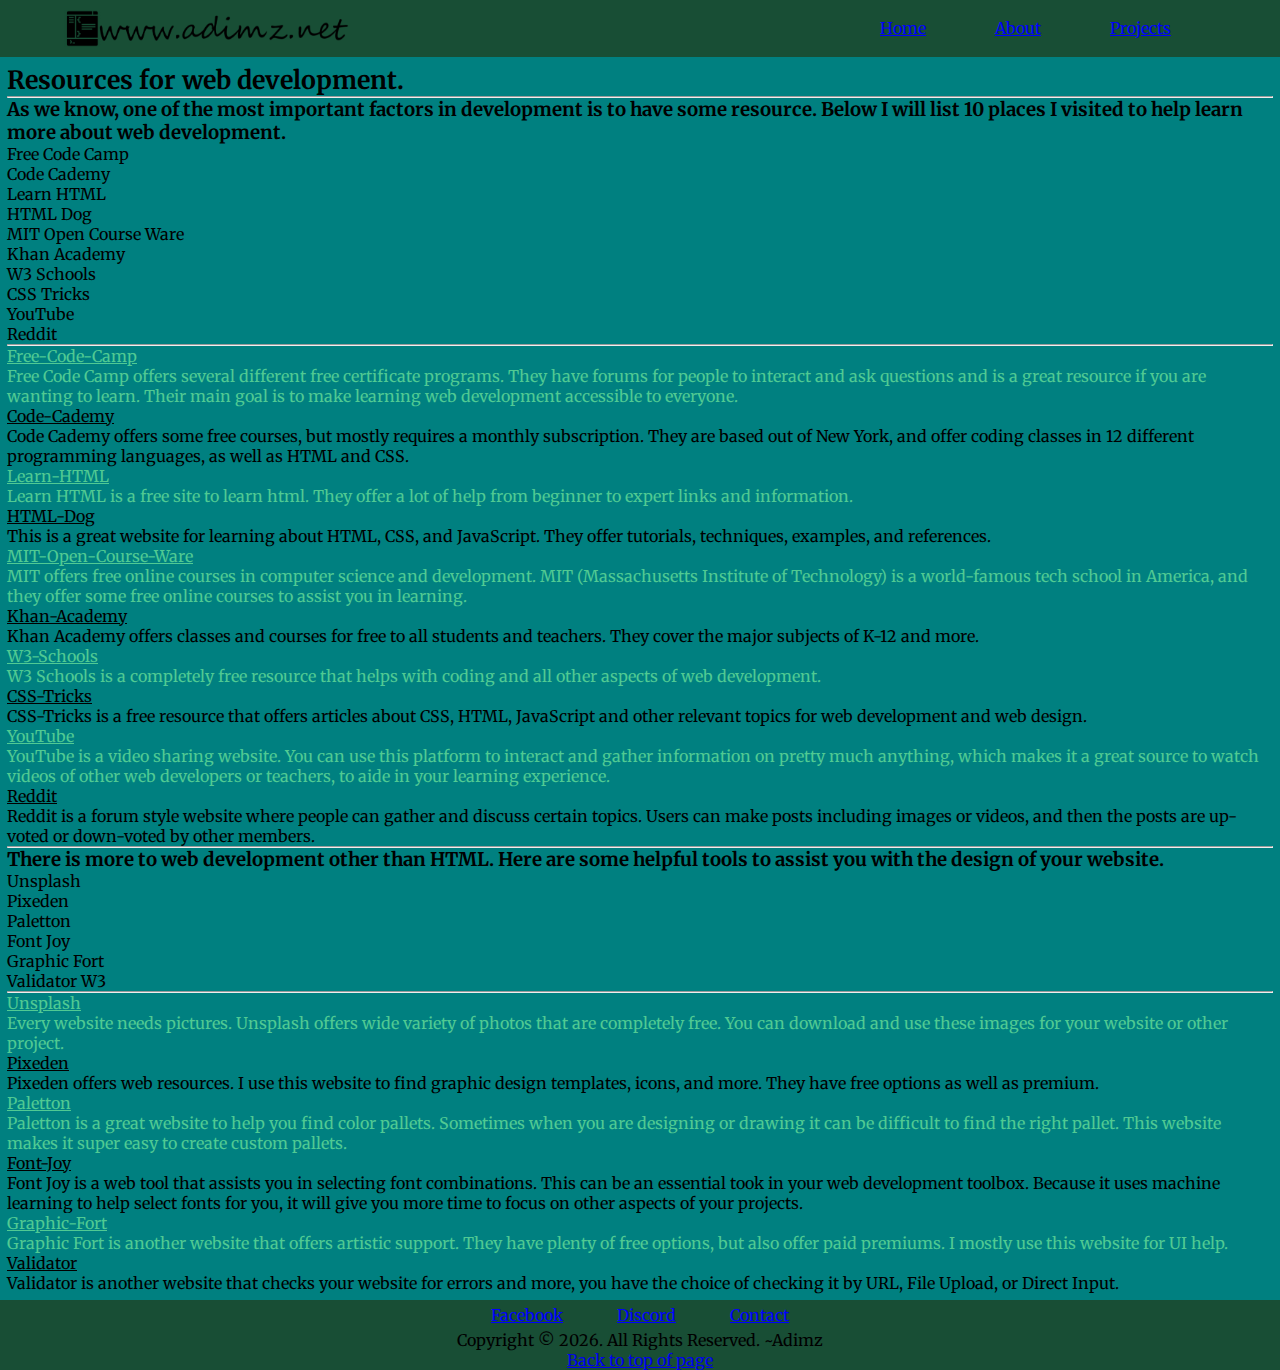
<file: index.html>
﻿<!DOCTYPE html>

<html lang="en" xmlns="http://www.w3.org/1999/xhtml">
<head>
    <meta charset="utf-8">
    <meta name="viewport" content="width=device=width, initial-scale=1.0">
    <meta name="discription" content="Homepage of Adimz">

    <title>Adimz Homepage</title>

    <link rel="stylesheet" href="https://cdnjs.cloudflare.com/ajax/libs/font-awesome/6.2.0/css/all.min.css" integrity="sha512-xh6O/CkQoPOWDdYTDqeRdPCVd1SpvCA9XXcUnZS2FmJNp1coAFzvtCN9BmamE+4aHK8yyUHUSCcJHgXloTyT2A==" crossorigin="anonymous" referrerpolicy="no-referrer">

    <link rel="stylesheet" href="style.css">
</head>
<body>
    <div class="site">
        <header class="hdr">
            <img class="logo" src="logo.png" alt="logo_unavailable" style="width: 25%;">
            <nav>
                <ul class="nav-links">
                    <li>
                        <a href="index.html">Home</a>
                    </li>
                    <li>
                        <a href="about.html">About</a>
                    </li>
                    <li>
                        <a href="projects.html">Projects</a>
                    </li>
                </ul>
            </nav>
        </header>

        <main class="main-content">
            <h1 class="title">Resources for web development.</h1>
            <hr>
            <h3 class="description">As we know, one of the most important factors in development is to have some resource. Below I will list 10 places I visited to help learn more about web development.</h3>
            <ul>
                <li>Free Code Camp</li>
                <li>Code Cademy</li>
                <li>Learn HTML</li>
                <li>HTML Dog</li>
                <li>MIT Open Course Ware</li>
                <li>Khan Academy</li>
                <li>W3 Schools</li>
                <li>CSS Tricks</li>
                <li>YouTube</li>
                <li>Reddit</li>
            </ul>
            <hr>
            <div class="odd">
                <p><a href="https://www.freecodecamp.org/" target="_blank">Free-Code-Camp</a><br>Free Code Camp offers several different free certificate programs. They have forums for people to interact and ask questions and is a great resource if you are wanting to learn. Their main goal is to make learning web development accessible to everyone.</p>
            </div>
            <div class="even">
                <p><a href="https://www.codecademy.com/" target="_blank">Code-Cademy</a><br>Code Cademy offers some free courses, but mostly requires a monthly subscription. They are based out of New York, and offer coding classes in 12 different programming languages, as well as HTML and CSS.</p>
            </div>
            <div class="odd">
                <p><a href="https://www.learn-html.org/" target="_blank">Learn-HTML</a><br>Learn HTML is a free site to learn html. They offer a lot of help from beginner to expert links and information.</p>
            </div>
            <div class="even">
                <p><a href="https://www.htmldog.com/" target="_blank">HTML-Dog</a><br>This is a great website for learning about HTML, CSS, and JavaScript. They offer tutorials, techniques, examples, and references.</p>
            </div>
            <div class="odd">
                <p><a href="https://www.ocw.mit.edu/" target="_blank">MIT-Open-Course-Ware</a><br>MIT offers free online courses in computer science and development. MIT (Massachusetts Institute of Technology) is a world-famous tech school in America, and they offer some free online courses to assist you in learning.</p>
            </div>
            <div class="even">
                <p><a href="https://www.khanacademy.org/" target="_blank">Khan-Academy</a><br>Khan Academy offers classes and courses for free to all students and teachers. They cover the major subjects of K-12 and more.</p>
            </div>
            <div class="odd">
                <p><a href="https://www.w3schools.com/" target="_blank">W3-Schools</a><br>W3 Schools is a completely free resource that helps with coding and all other aspects of web development.</p>
            </div>
            <div class="even">
                <p><a href="https://www.css-tricks.com/" target="_blank">CSS-Tricks</a><br>CSS-Tricks is a free resource that offers articles about CSS, HTML, JavaScript and other relevant topics for web development and web design.</p>
            </div>
            <div class="odd">
                <p><a href="https://www.youtube.com/" target="_blank">YouTube</a><br>YouTube is a video sharing website. You can use this platform to interact and gather information on pretty much anything, which makes it a great source to watch videos of other web developers or teachers, to aide in your learning experience.</p>
            </div>
            <div class="even">
                <p><a href="https://www.reddit.com/" target="_blank">Reddit</a><br>Reddit is a forum style website where people can gather and discuss certain topics. Users can make posts including images or videos, and then the posts are up-voted or down-voted by other members.</p>
            </div>
            <hr>
            <h3 class="description">There is more to web development other than HTML. Here are some helpful tools to assist you with the design of your website.</h3>
            <ul>
                <li>Unsplash</li>
                <li>Pixeden</li>
                <li>Paletton</li>
                <li>Font Joy</li>
                <li>Graphic Fort</li>
                <li>Validator W3</li>
            </ul>
            <hr>
            <div class="odd">
                <p><a href="https://www.unsplash.com/" target="_blank">Unsplash</a><br>Every website needs pictures. Unsplash offers wide variety of photos that are completely free. You can download and use these images for your website or other project.</p>
            </div>
            <div class="even">
                <p><a href="http://www.pixeden.com/free-icons-set" target="_blank">Pixeden</a><br>Pixeden offers web resources. I use this website to find graphic design templates, icons, and more. They have free options as well as premium.</p>
            </div>
            <div class="odd">
                <p><a href="http://www.paletton.com/" target="_blank">Paletton</a><br>Paletton is a great website to help you find color pallets. Sometimes when you are designing or drawing it can be difficult to find the right pallet. This website makes it super easy to create custom pallets.</p>
            </div>
            <div class="even">
                <p><a href="https://fontjoy.com/" target="_blank">Font-Joy</a><br>Font Joy is a web tool that assists you in selecting font combinations. This can be an essential took in your web development toolbox. Because it uses machine learning to help select fonts for you, it will give you more time to focus on other aspects of your projects.</p>
            </div>
            <div class="odd">
                <p><a href="https://www.graphicfort.com/" target="_blank">Graphic-Fort</a><br>Graphic Fort is another website that offers artistic support. They have plenty of free options, but also offer paid premiums. I mostly use this website for UI help.</p>
            </div>
            <div class="even">
                <p><a href="https://validator.w3.org/" target="_blank">Validator</a><br>Validator is another website that checks your website for errors and more, you have the choice of checking it by URL, File Upload, or Direct Input.</p>
            </div>
        </main>

        <footer class="ftr">
            <ul class="socials">
                <li>
                    <a href="https://www.wsj.com/articles/facebook-bad-for-you-360-million-users-say-yes-company-documents-facebook-files-11636124681" target="_blank"><i class="fa-brands fa-facebook"></i> Facebook</a>
                </li>
                <li>
                    <a href="https://discord.gg/Jpg7yBsN" target="_blank"><i class="fa-brands fa-discord"></i> Discord</a>
                </li>
                <li>
                    <a href="contact.html" target="_blank"><i class="fa-solid fa-envelope"></i> Contact</a>
                </li>
            </ul>

            Copyright &copy;
            <script>document.write(new Date().getFullYear());</script>. All Rights Reserved. ~Adimz <br>
            <a class="top" href="#top">Back to top of page</a>
        </footer>
    </div>
</body>
</html>
</file>
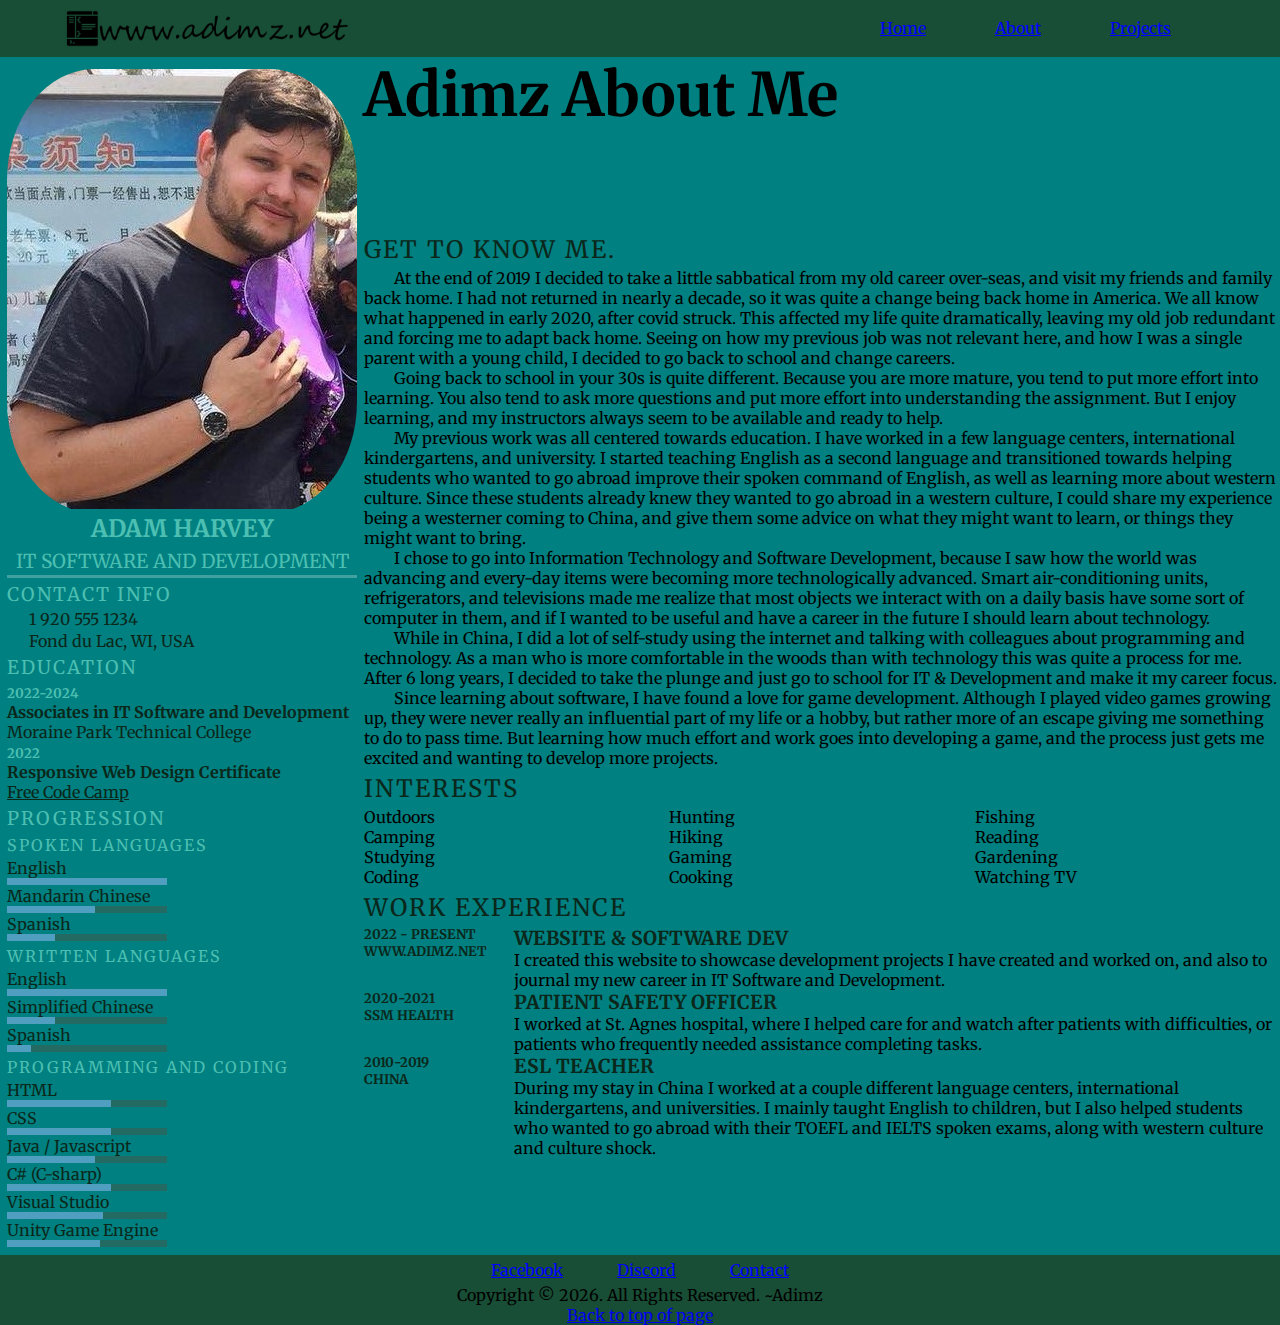
<file: about.html>
﻿<!DOCTYPE html>

<html lang="en" xmlns="http://www.w3.org/1999/xhtml">
<head>
    <meta charset="utf-8">
    <meta name="viewport" content="width=device=width, initial-scale=1.0">
    <meta name="discription" content="About Adimz">

    <title>Adimz About Me</title>

    <link rel="stylesheet" href="https://cdnjs.cloudflare.com/ajax/libs/font-awesome/6.2.0/css/all.min.css" integrity="sha512-xh6O/CkQoPOWDdYTDqeRdPCVd1SpvCA9XXcUnZS2FmJNp1coAFzvtCN9BmamE+4aHK8yyUHUSCcJHgXloTyT2A==" crossorigin="anonymous" referrerpolicy="no-referrer">

    <link rel="stylesheet" href="style.css">
</head>
<body>
    <div class="site">
        <header class="hdr">
            <img class="logo" src="logo.png" alt="logo_unavailable" style="width: 25%;">
            <nav>
                <ul class="nav-links">
                    <li>
                        <a href="index.html">Home</a>
                    </li>
                    <li>
                        <a href="about.html">About</a>
                    </li>
                    <li>
                        <a href="projects.html">Projects</a>
                    </li>
                </ul>
            </nav>
        </header>

        <div class="title">
            <h1>Adimz About Me</h1>
        </div>

        <main class="main-content">
            <div class="profile">
                <div class="image-box">
                    <img src="Adimz.jpg" alt="profile_unavailable">
                </div>
                <h2>Adam Harvey<br><span>IT Software and Development</span></h2>
            </div>
            <h3 class="main-title">Contact Info</h3>
            <ul class="contact-info">
                <li>
                    <i class="fa-solid fa-phone"></i> 1 920 555 1234
                </li>
                <li>
                    <i class="fa-solid fa-map-location"></i> Fond du Lac, WI, USA
                </li>
            </ul>
            <h3 class="main-title">Education</h3>
            <ul class="education-info">
                <li>
                    <h5>2022-2024</h5>
                    <h4 class="degree">Associates in IT Software and Development</h4>
                    <h4 class="institution">Moraine Park Technical College</h4>
                </li>
                <li>
                    <h5>2022</h5>
                    <h4 class="degree">Responsive Web Design Certificate</h4>
                    <h4 class="institution"><a href="whttps://www.freecodecamp.org/" target="_blank">Free Code Camp</a></h4>
                </li>
            </ul>
            <h3 class="main-title">Progression</h3>
            <h4 class="main-title">Spoken Languages</h4>
            <ul class="progression-info">
                <li>
                    <h5>English</h5>
                    <progress class="percent" value="100" max="100"></progress>
                </li>
                <li>
                    <h5>Mandarin Chinese</h5>
                    <progress class="percent" value="55" max="100"></progress>
                </li>
                <li>
                    <h5>Spanish</h5>
                    <progress class="percent" value="30" max="100"></progress>
                </li>
            </ul>
            <h4 class="main-title">Written Languages</h4>
            <ul class="progression-info">
                <li>
                    <h5>English</h5>
                    <progress class="percent" value="100" max="100"></progress>
                </li>
                <li>
                    <h5>Simplified Chinese</h5>
                    <progress class="percent" value="30" max="100"></progress>
                </li>
                <li>
                    <h5>Spanish</h5>
                    <progress class="percent" value="15" max="100"></progress>
                </li>
            </ul>
            <h4 class="main-title">Programming and Coding</h4>
            <ul class="progression-info">
                <li>
                    <h5>HTML</h5>
                    <progress class="percent" value="65" max="100"></progress>
                </li>
                <li>
                    <h5>CSS</h5>
                    <progress class="percent" value="65" max="100"></progress>
                </li>
                <li>
                    <h5>Java / Javascript</h5>
                    <progress class="percent" value="55" max="100"></progress>
                </li>
                <li>
                    <h5>C# (C-sharp)</h5>
                    <progress class="percent" value="65" max="100"></progress>
                </li>
                <li>
                    <h5>Visual Studio</h5>
                    <progress class="percent" value="60" max="100"></progress>
                </li>
                <li>
                    <h5>Unity Game Engine</h5>
                    <progress class="percent" value="58" max="100"></progress>
                </li>
            </ul>
        </main>

        <aside class="side-content">
            <h2 class="side-title">Get to know me.</h2>
            <p class="about">
                At the end of 2019 I decided to take a little sabbatical from my old career over-seas, and visit my friends and family back home. I had not returned in nearly a decade, so it was quite a change being back home in America. We all know what happened in early 2020, after covid struck. This affected my life quite dramatically, leaving my old job redundant and forcing me to adapt back home. Seeing on how my previous job was not relevant here, and how I was a single parent with a young child, I decided to go back to school and change careers.
            </p>
            <p class="about">
                Going back to school in your 30s is quite different. Because you are more mature, you tend to put more effort into learning. You also tend to ask more questions and put more effort into understanding the assignment. But I enjoy learning, and my instructors always seem to be available and ready to help.
            </p>
            <p class="about">
                My previous work was all centered towards education. I have worked in a few language centers, international kindergartens, and university. I started teaching English as a second language and transitioned towards helping students who wanted to go abroad improve their spoken command of English, as well as learning more about western culture. Since these students already knew they wanted to go abroad in a western culture, I could share my experience being a westerner coming to China, and give them some advice on what they might want to learn, or things they might want to bring.
            </p>
            <p class="about">
                I chose to go into Information Technology and Software Development, because I saw how the world was advancing and every-day items were becoming more technologically advanced. Smart air-conditioning units, refrigerators, and televisions made me realize that most objects we interact with on a daily basis have some sort of computer in them, and if I wanted to be useful and have a career in the future I should learn about technology.
            </p>
            <p class="about">
                While in China, I did a lot of self-study using the internet and talking with colleagues about programming and technology. As a man who is more comfortable in the woods than with technology this was quite a process for me. After 6 long years, I decided to take the plunge and just go to school for IT & Development and make it my career focus.
            </p>
            <p class="about">
                Since learning about software, I have found a love for game development. Although I played video games growing up, they were never really an influential part of my life or a hobby, but rather more of an escape giving me something to do to pass time. But learning how much effort and work goes into developing a game, and the process just gets me excited and wanting to develop more projects.
            </p>
            <h2 class="side-title">Interests</h2>
            <ul>
                <li>
                    <i class="fa-solid fa-mountain-sun"></i>
                    Outdoors
                </li>
                <li>
                    <i class="fa-solid fa-bullseye"></i>
                    Hunting
                </li>
                <li>
                    <i class="fa-solid fa-fish-fins"></i>
                    Fishing
                </li>
                <li>
                    <i class="fa-solid fa-tent"></i>
                    Camping
                </li>
                <li>
                    <i class="fa-solid fa-person-hiking"></i>
                    Hiking
                </li>
                <li>
                    <i class="fa-solid fa-book"></i>
                    Reading
                </li>
                <li>
                    <i class="fa-solid fa-graduation-cap"></i>
                    Studying
                </li>
                <li>
                    <i class="fa-solid fa-gamepad"></i>
                    Gaming
                </li>
                <li>
                    <i class="fa-solid fa-seedling"></i>
                    Gardening
                </li>
                <li>
                    <i class="fa-solid fa-code"></i>
                    Coding
                </li>
                <li>
                    <i class="fa-solid fa-utensils"></i>
                    Cooking
                </li>
                <li>
                    <i class="fa-solid fa-tv"></i>
                    Watching TV
                </li>
            </ul>
            <h2 class="side-title">Work Experience</h2>
            <div class="experience-box">
                <div class="years-employer">
                    <h5>2022 - Present</h5>
                    <h5> www.adimz.net</h5>
                </div>
                <div class="work-details">
                    <h4>Website & Software Dev</h4>
                    <p>
                        I created this website to showcase development projects I have created and worked on, and also to journal my new career in IT Software and Development.
                    </p>
                </div>
            </div>
            <div class="experience-box">
                <div class="years-employer">
                    <h5>2020-2021</h5>
                    <h5>SSM Health</h5>
                </div>
                <div class="work-details">
                    <h4>Patient Safety Officer</h4>
                    <p>
                        I worked at St. Agnes hospital, where I helped care for and watch after patients with difficulties, or patients who frequently needed assistance completing tasks. 
                    </p>
                </div>
            </div>
            <div class="experience-box">
                <div class="years-employer">
                    <h5>2010-2019</h5>
                    <h5>China</h5>
                </div>
                <div class="work-details">
                    <h4>ESL Teacher</h4>
                    <p>
                        During my stay in China I worked at a couple different language centers, international kindergartens, and universities. I mainly taught English to children, but I also helped students who wanted to go abroad with their TOEFL and IELTS spoken exams, along with western culture and culture shock.
                    </p>
                </div>
            </div>
        </aside>

        <footer class="ftr">
            <ul class="socials">
                <li>
                    <a href="https://www.wsj.com/articles/facebook-bad-for-you-360-million-users-say-yes-company-documents-facebook-files-11636124681" target="_blank"><i class="fa-brands fa-facebook"></i> Facebook</a>
                </li>
                <li>
                    <a href="https://discord.gg/Jpg7yBsN" target="_blank"><i class="fa-brands fa-discord"></i> Discord</a>
                </li>
                <li>
                    <a href="contact.html" target="_blank"><i class="fa-solid fa-envelope"></i> Contact</a>
                </li>
            </ul>

            Copyright &copy;
            <script>document.write(new Date().getFullYear());</script>. All Rights Reserved. ~Adimz <br>
            <a class="top" href="#top">Back to top of page</a>
        </footer>
    </div>
</body>
</html>
</file>
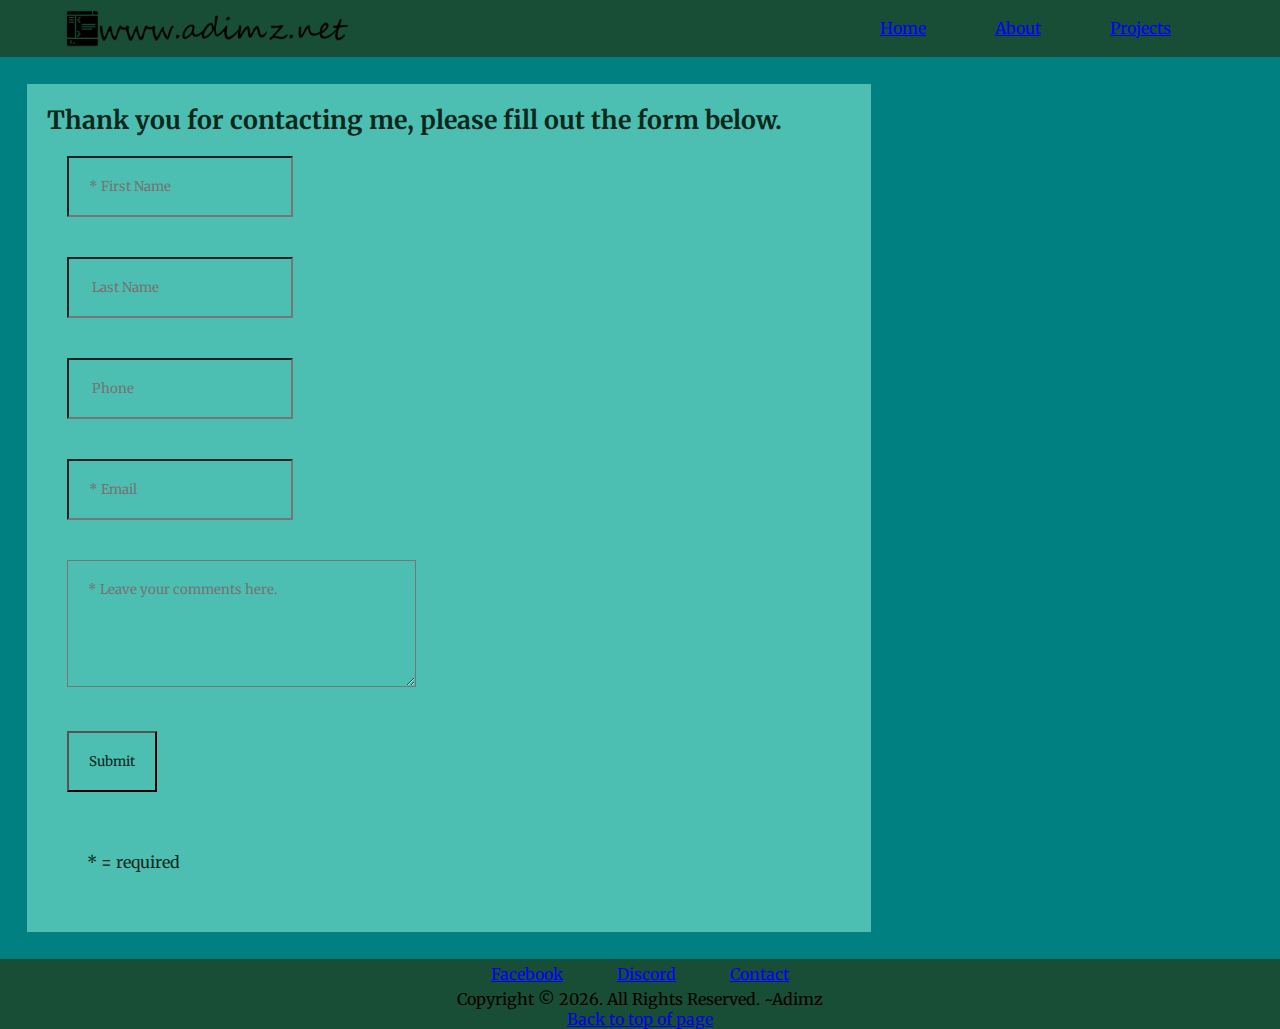
<file: contact.html>
<!DOCTYPE html>

<html lang="en" xmlns="http://www.w3.org/1999/xhtml">
<head>
    <meta charset="utf-8">
    <meta name="viewport" content="width=device=width, initial-scale=1.0">
    <meta name="discription" content="Contact Adimz">

    <title>Adimz Contact Form</title>

    <link rel="stylesheet" href="https://cdnjs.cloudflare.com/ajax/libs/font-awesome/6.2.0/css/all.min.css" integrity="sha512-xh6O/CkQoPOWDdYTDqeRdPCVd1SpvCA9XXcUnZS2FmJNp1coAFzvtCN9BmamE+4aHK8yyUHUSCcJHgXloTyT2A==" crossorigin="anonymous" referrerpolicy="no-referrer">

    <link rel="stylesheet" href="style.css">
</head>
<body>
    <div class="site">
        <header class="hdr">
            <img class="logo" src="logo.png" alt="logo_unavailable" style="width: 25%;">
            <nav>
                <ul class="nav-links">
                    <li>
                        <a href="index.html">Home</a>
                    </li>
                    <li>
                        <a href="about.html">About</a>
                    </li>
                    <li>
                        <a href="projects.html">Projects</a>
                    </li>
                </ul>
            </nav>
        </header>

        <main class="main-content">
            <form class="form" action="formmail.php" method="post">
                <h1>Thank you for contacting me, please fill out the form below.</h1>
                <input class="form-input" name="fname" placeholder="* First Name" required type="text" value=""><br>
                <input class="form-input" name="lname" placeholder=" Last Name" type="text" value=""><br>
                <input class="form-input" name="phone" placeholder=" Phone" type="tel" value=""><br>
                <input class="form-input" name="email" placeholder="* Email" required type="email" value="" style="margin-bottom: 0px;"><br><br>

<textarea class="form-input" cols="35" id="comments" name="comments" placeholder="* Leave your comments here." required rows="5"></textarea><br>
                <input class="form" type="submit">
                <p class="form">* = required</p>
            </form>
        </main>

        <footer class="ftr">
            <ul class="socials">
                <li>
                    <a href="https://www.wsj.com/articles/facebook-bad-for-you-360-million-users-say-yes-company-documents-facebook-files-11636124681" target="_blank"><i class="fa-brands fa-facebook"></i> Facebook</a>
                </li>
                <li>
                    <a href="https://discord.gg/Jpg7yBsN" target="_blank"><i class="fa-brands fa-discord"></i> Discord</a>
                </li>
                <li>
                    <a href="contact.html" target="_blank"><i class="fa-solid fa-envelope"></i> Contact</a>
                </li>
            </ul>

            Copyright &copy;
            <script>document.write(new Date().getFullYear());</script>. All Rights Reserved. ~Adimz <br>
            <a class="top" href="#top">Back to top of page</a>
        </footer>
    </div>
</body>
</html>
</file>
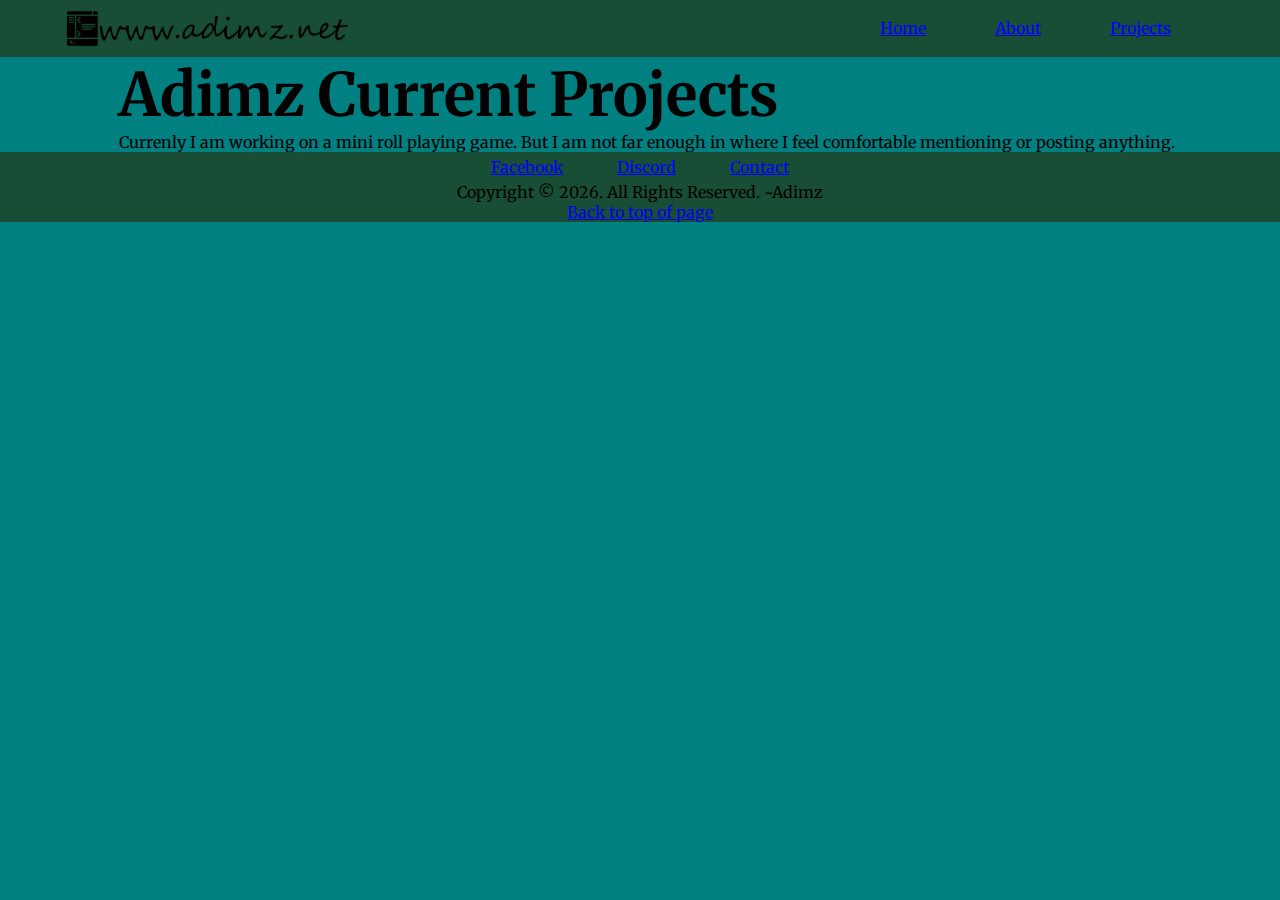
<file: projects.html>
﻿<!DOCTYPE html>

<html lang="en" xmlns="http://www.w3.org/1999/xhtml">
<head>
    <meta charset="utf-8">
    <meta name="viewport" content="width=device=width, initial-scale=1.0">
    <meta name="discription" content="Projects from Adimz">

    <title>Adimz Projects</title>

    <link rel="stylesheet" href="https://cdnjs.cloudflare.com/ajax/libs/font-awesome/6.2.0/css/all.min.css" integrity="sha512-xh6O/CkQoPOWDdYTDqeRdPCVd1SpvCA9XXcUnZS2FmJNp1coAFzvtCN9BmamE+4aHK8yyUHUSCcJHgXloTyT2A==" crossorigin="anonymous" referrerpolicy="no-referrer">

    <link rel="stylesheet" href="style.css">
</head>
<body>
    <div class="site">
        <header class="hdr">
            <img class="logo" src="logo.png" alt="logo_unavailable" style="width: 25%;">
            <nav>
                <ul class="nav-links">
                    <li>
                        <a href="index.html">Home</a>
                    </li>
                    <li>
                        <a href="about.html">About</a>
                    </li>
                    <li>
                        <a href="projects.html">Projects</a>
                    </li>
                </ul>
            </nav>
        </header>

        <div class="title">
            <h1>Adimz Current Projects</h1>
        </div>

        <main class="main-content">

        </main>

        <aside class="side-content">
            <p>
                Currenly I am working on a mini roll playing game. But I am not far enough in where I feel comfortable mentioning or posting anything.
            </p>
        </aside>

        <footer class="ftr">
            <ul class="socials">
                <li>
                    <a href="https://www.wsj.com/articles/facebook-bad-for-you-360-million-users-say-yes-company-documents-facebook-files-11636124681" target="_blank"><i class="fa-brands fa-facebook"></i> Facebook</a>
                </li>
                <li>
                    <a href="https://discord.gg/Jpg7yBsN" target="_blank"><i class="fa-brands fa-discord"></i> Discord</a>
                </li>
                <li>
                    <a href="contact.html" target="_blank"><i class="fa-solid fa-envelope"></i> Contact</a>
                </li>
            </ul>

            Copyright &copy;
            <script>document.write(new Date().getFullYear());</script>. All Rights Reserved. ~Adimz <br>
            <a class="top" href="#top">Back to top of page</a>
        </footer>
    </div>
</body>
</html>
</file>
<file: style.css>
﻿@import url('https://fonts.googleapis.com/css2?family=Merriweather:ital,wght@0,300;0,400;0,700;0,900;1,300;1,400;1,700;1,900&display=swap');

:root {
    --background: #184E35;
    --light_text: #4CBFB2;
    --dark_text: #0B271A;
    --progress: #519FC0;
    --progress-background: #236A62;
    --div-odd: #50CA93;
    --div-even: 399D6F;
}

* {
    box-sizing: border-box;
    margin: 0;
    padding: 0;
    background-color: teal;
    font-family: 'Merriweather', serif;
}

.site {
    width: 100%;
    display: grid;
    grid-template-columns: auto;
    grid-template-rows: auto, 5fr;
    grid-template-areas:
        "nav"
        "title"
        "main"
        "side"
        "footer";
}

.hdr {
    grid-area: nav;
    display: flex;
    justify-content: flex-end;
    align-items: center;
    padding: 10px 5%;
    background-color: var(--background);
}
    .logo {
        cursor: pointer;
        margin-right: auto;
        background-color: var(--background);
    }
    .nav-links {
        list-style: none;
        background-color: var(--background);
    }
        .nav-links li {
            display: inline-block;
            padding: 0 20px;
            margin-right: 25px;
            background-color: var(--background);
        }
            .nav-links li a {
                transition: all .3s ease 0s;
                color: blue;
                background-color: var(--background);
            }
            .nav-links li a:hover {
                color: aqua;
            }
.title {
    grid-area: title;
    font-weight: 900;
    font-size: 30px;
}

.main-content {
    grid-area: main;
    margin: 5px;
    padding: 2px;
}
    .main-content h1 {
        font-weight: 700;
        font-size: 25px;
    }
    .main-content h2 {
        font-weight: 400;
        font-size: 20px;
    }
    .profile {
        position: relative;
        display: flex;
        flex-direction: column;
        align-items: center;
        margin-top: 5px;
        border-bottom: 3px solid rgba(255, 255, 255, 0.255);
    }
        .profile .image-box {
            position: relative;
            width: auto;
            height: auto;
            border-radius: 25%;
            overflow: hidden;
        }
        .profile h2 {
            color: var(--light_text);
            font-size: 1.5em;
            text-transform: uppercase;
            text-align: center;
            font-weight: 700;
        }
            .profile h2 span {
                font-size: .8em;
                font-weight: 400;
            }
    .main-title {
        color: var(--light_text);
        text-transform: uppercase;
        font-weight: 400;
        letter-spacing: 2px;
        margin-top: 5px;
        margin-bottom: 3px;
    }
    .contact-info {
        position: relative;
    }
        .contact-info li {
            position: relative;
            list-style: none;
            margin: 2px;
            cursor: pointer;
            color: var(--dark_text);
        }
            .contact-info li i {
                display: inline-block;
                width: 1em;
                font-size: 1em;
                color: var(--light_text);
            }
    .education-info {
        position: relative;
    }
        .education-info h5 {
            color: var(--light_text);
            font-weight: 700;
        }
        .degree {
            color: var(--dark_text);
            font-weight: 700;
        }
        .institution {
            color: var(--dark_text);
            font-weight: 400;
        }
            .institution a {
                transition: all .3s ease 0s;
                color: var(--dark_text);
                font-weight: 400;
            }
            .institution a:hover {
                color: aqua;
            }
    .progression-info {
        position: relative;
    }
        .progression-info li {
            margin-top: 1px;
            margin-bottom: 1px;
        }
        .progression-info h5 {
            color: var(--dark_text);
            font-size: 1em;
            font-weight: 400;
        }
        .progression-info .percent {
            position: relative;
            height: 7px;
            display: block;
            color: aqua;
        }
        .progression-info progress::-webkit-progress-value {
            background-color: var(--progress);
        }
        .progression-info progress::-webkit-progress-bar {
            background-color: var(--progress-background);
        }

    .main-content .form {
        position: relative;
        margin: 20px;
        padding: 20px;
        color: var(--dark_text);
        background: var(--light_text);
    }
        .main-content .form h1 {
            color: var(--dark_text);
            background: var(--light_text);
        }
        .main-content .form-input {
            position: relative;
            margin: 20px;
            padding: 20px;
            color: var(--dark_text);
            background: var(--light_text);
        }
    .even {
        color: var(--div-even);
    }
        .even a {
            color: var(--div-even);
        }
        .even a:hover {
            color: aqua;
        }
    .odd {
        color: var(--div-odd);
    }
        .odd a {
            color: var(--div-odd);
        }
        .odd a:hover {
            color: aqua;
        }

.side-content {
    grid-area: side;
}
    .side-content .side-title {
        color: var(--dark_text);
        text-transform: uppercase;
        font-weight: 400;
        letter-spacing: 2px;
        margin-top: 5px;
        margin-bottom: 3px;
    }
    .side-content .about {
        text-indent: 30px;
    }
    .side-content ul {
        display: grid;
        grid-template-columns: repeat(3, 4fr);
    }
        .side-content ul li {
            list-style: none;
        }

    .experience-box {
        display: flex;
        flex-direction: row;
        margin: 10px, 0;
    }
        .experience-box .years-employer {
            min-width: 150px;
        }
            .experience-box .years-employer h5 {
                text-transform: uppercase;
                color: var(--dark_text);
                font-weight: 700;
            }
        .experience-box .work-details h4 {
            text-transform: uppercase;
            color: var(--dark_text);
            font-size: 1.2em;
        }
.ftr {
    grid-area: footer;
    display: flex;
    flex-direction: column;
    align-items: center;
    background-color: var(--background);
}
    .socials {
        list-style: none;
        background-color: var(--background);
    }
        .socials li {
            display: inline-block;
            padding: 0 20px;
            margin: 5px;
            background-color: var(--background);
        }
            .socials li i {
                background-color: var(--background);
            }
            .socials li a {
                transition: all .3s ease 0s;
                color: blue;
                background-color: var(--background);
            }
            .socials li a:hover {
                color: aqua;
            }
    .top {
        transition: all .3s ease 0s;
        background-color: var(--background);
    }
    .top:hover {
        color: aqua;
    }

@media screen and (min-width: 40em) {
    .site {
            position: relative;
            width: 100%;
            display: grid;
            grid-template-columns: minmax(0, 1fr), minmax(0, 2fr);
            grid-template-rows: auto, 4fr;
            grid-template-areas:
                "nav nav"
                "main title"
                "main side"
                "footer footer"
    }
}
</file>
